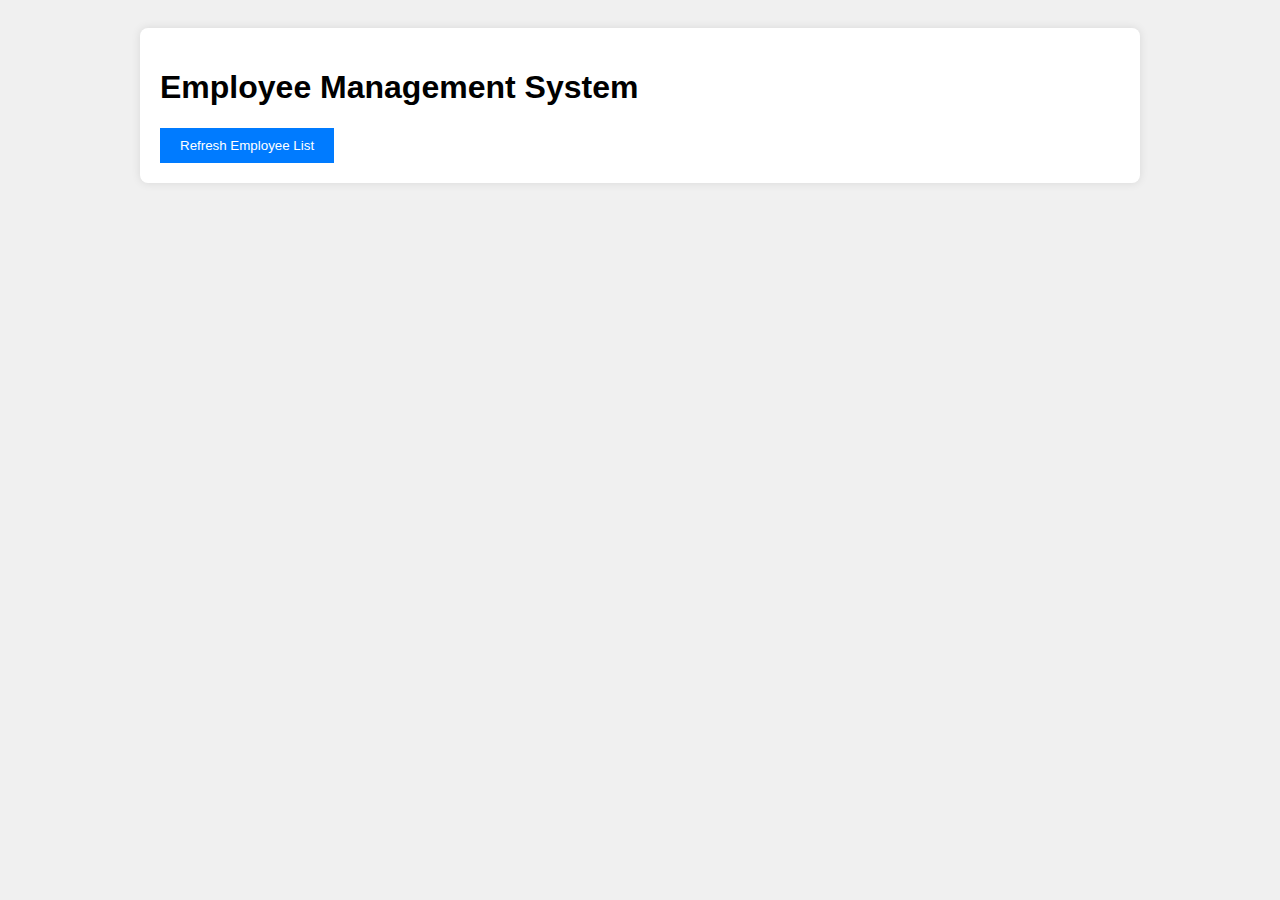
<file: EmployeeManagementWebApp/EmployeeManagementWebApp/index.html>
﻿<!DOCTYPE html>
<html lang="en">
<head>
    <meta charset="UTF-8">
    <meta name="viewport" content="width=device-width, initial-scale=1.0">
    <title>Employee Management System</title>
    <link rel="stylesheet" href="css/styles.css">
</head>
<body>
    <div class="container">
        <h1>Employee Management System</h1>
        <ul id="employeeList">
            <!-- Employee list will be dynamically populated here -->
        </ul>
        <button onclick="fetchEmployees()">Refresh Employee List</button>
    </div>

    <script src="js/script.js"></script>
</body>
</html>
</file>
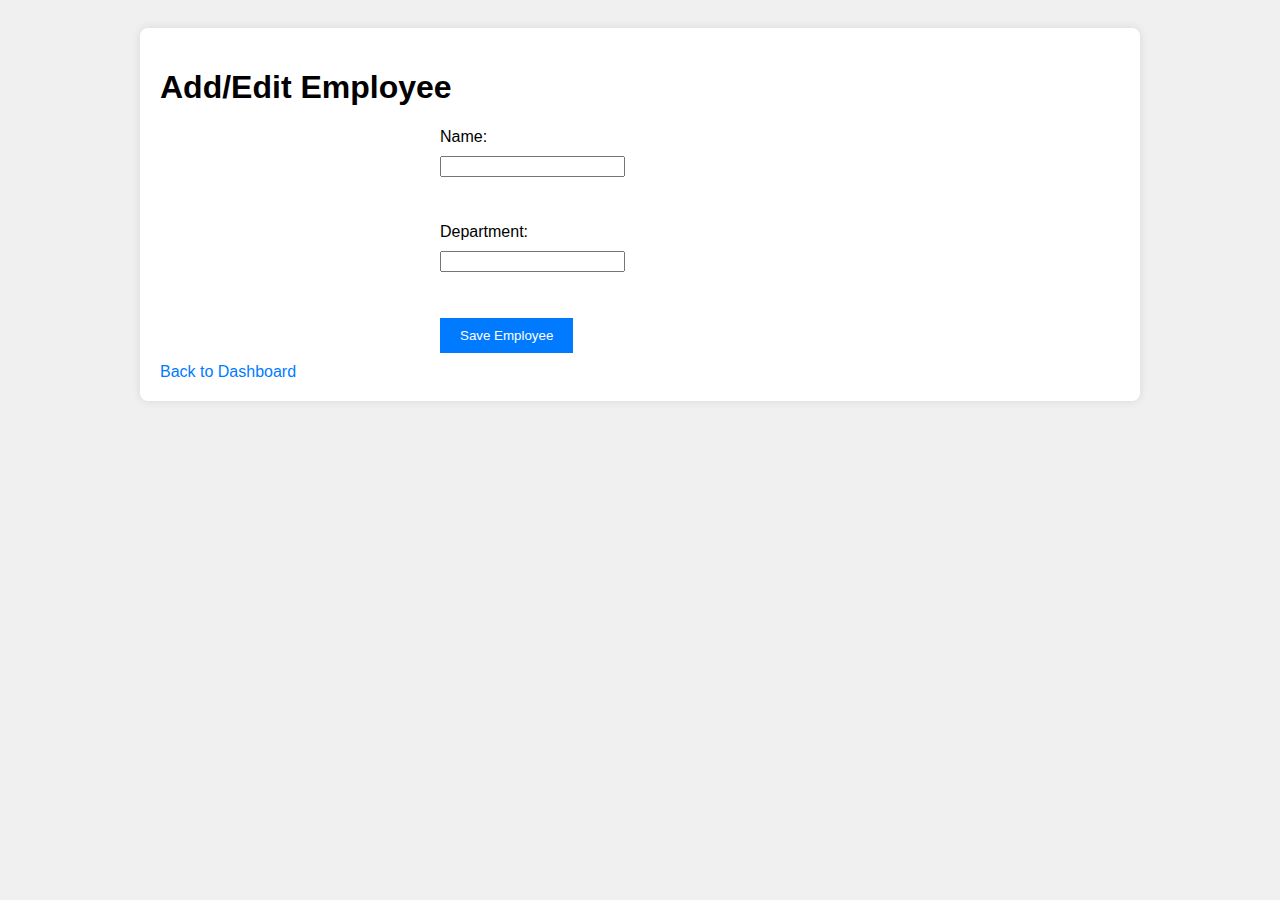
<file: EmployeeManagementWebApp/EmployeeManagementWebApp/employeeForm.html>
﻿<!DOCTYPE html>
<html lang="en">
<head>
    <meta charset="UTF-8">
    <meta name="viewport" content="width=device-width, initial-scale=1.0">
    <title>Add/Edit Employee</title>
    <link rel="stylesheet" href="css/styles.css">
</head>
<body>
    <div class="container">
        <h1>Add/Edit Employee</h1>
        <form id="employeeForm">
            <label for="name">Name:</label>
            <input type="text" id="name" name="name" required>
            <br><br>
            <label for="department">Department:</label>
            <input type="text" id="department" name="department" required>
            <br><br>
            <button type="submit">Save Employee</button>
        </form>
        <a href="index.html">Back to Dashboard</a>
    </div>

    <script src="js/script.js"></script>
</body>
</html>
</file>
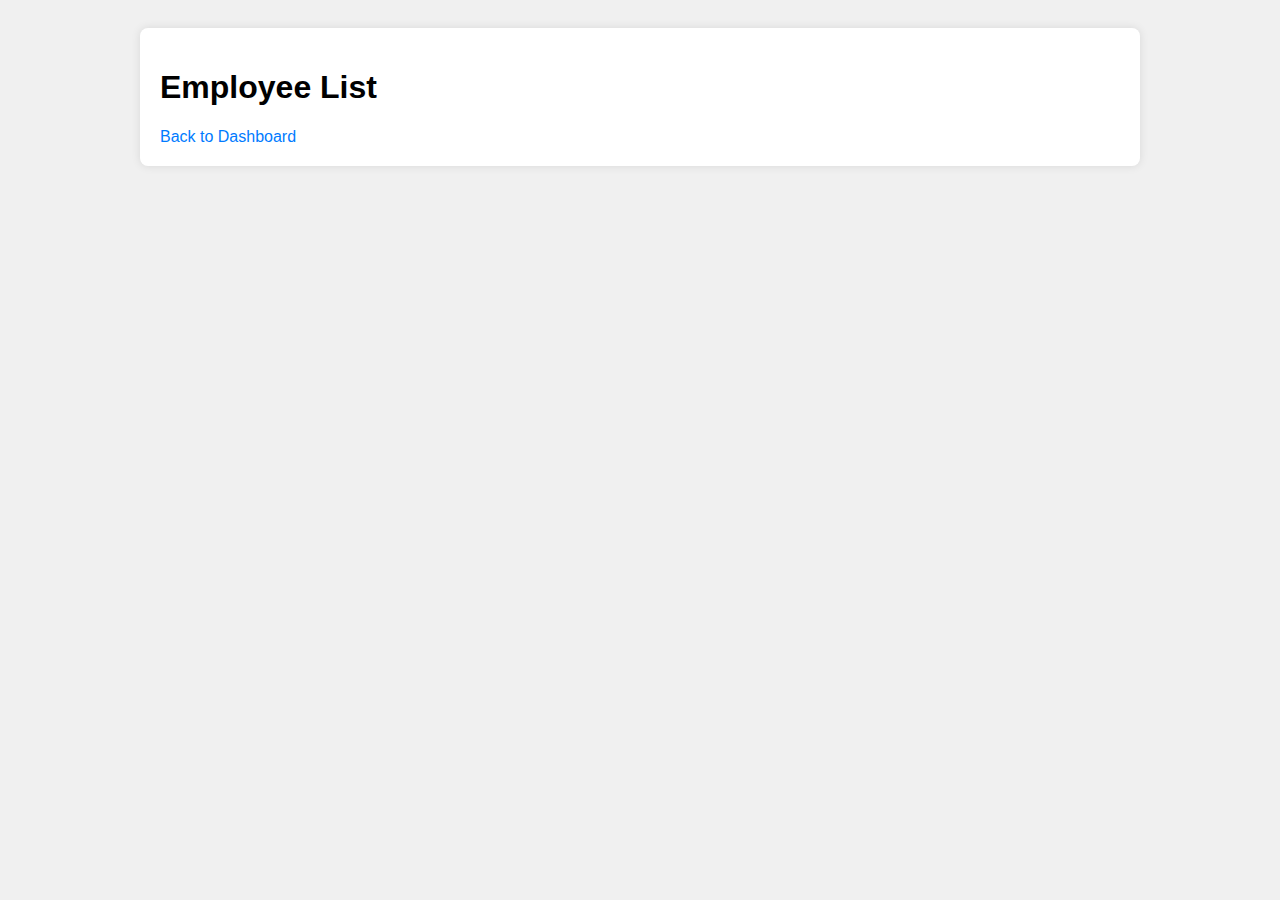
<file: EmployeeManagementWebApp/EmployeeManagementWebApp/employeeList.html>
﻿<!DOCTYPE html>
<html lang="en">
<head>
    <meta charset="UTF-8">
    <meta name="viewport" content="width=device-width, initial-scale=1.0">
    <title>Employee List</title>
    <link rel="stylesheet" href="css/styles.css">
</head>
<body>
    <div class="container">
        <h1>Employee List</h1>
        <ul id="employeeList">
            <!-- Employee list items will be dynamically populated here -->
        </ul>
        <a href="index.html">Back to Dashboard</a>
    </div>

    <script src="js/script.js"></script>
</body>
</html>
</file>
<file: EmployeeManagementWebApp/EmployeeManagementWebApp/css/styles.css>
﻿/* styles.css */

body {
    font-family: Arial, sans-serif;
    background-color: #f0f0f0;
    padding: 20px;
}

.container {
    max-width: 960px;
    margin: 0 auto;
    background-color: #fff;
    padding: 20px;
    border-radius: 8px;
    box-shadow: 0 0 10px rgba(0, 0, 0, 0.1);
}

ul {
    list-style-type: none;
    padding: 0;
}

li {
    margin-bottom: 10px;
}

form {
    width: 100%;
    max-width: 400px;
    margin: 0 auto;
}

label, input {
    display: block;
    margin-bottom: 10px;
}

button {
    padding: 10px 20px;
    background-color: #007bff;
    color: #fff;
    border: none;
    cursor: pointer;
}

    button:hover {
        background-color: #0056b3;
    }

a {
    display: block;
    margin-top: 10px;
    text-decoration: none;
    color: #007bff;
}
</file>
